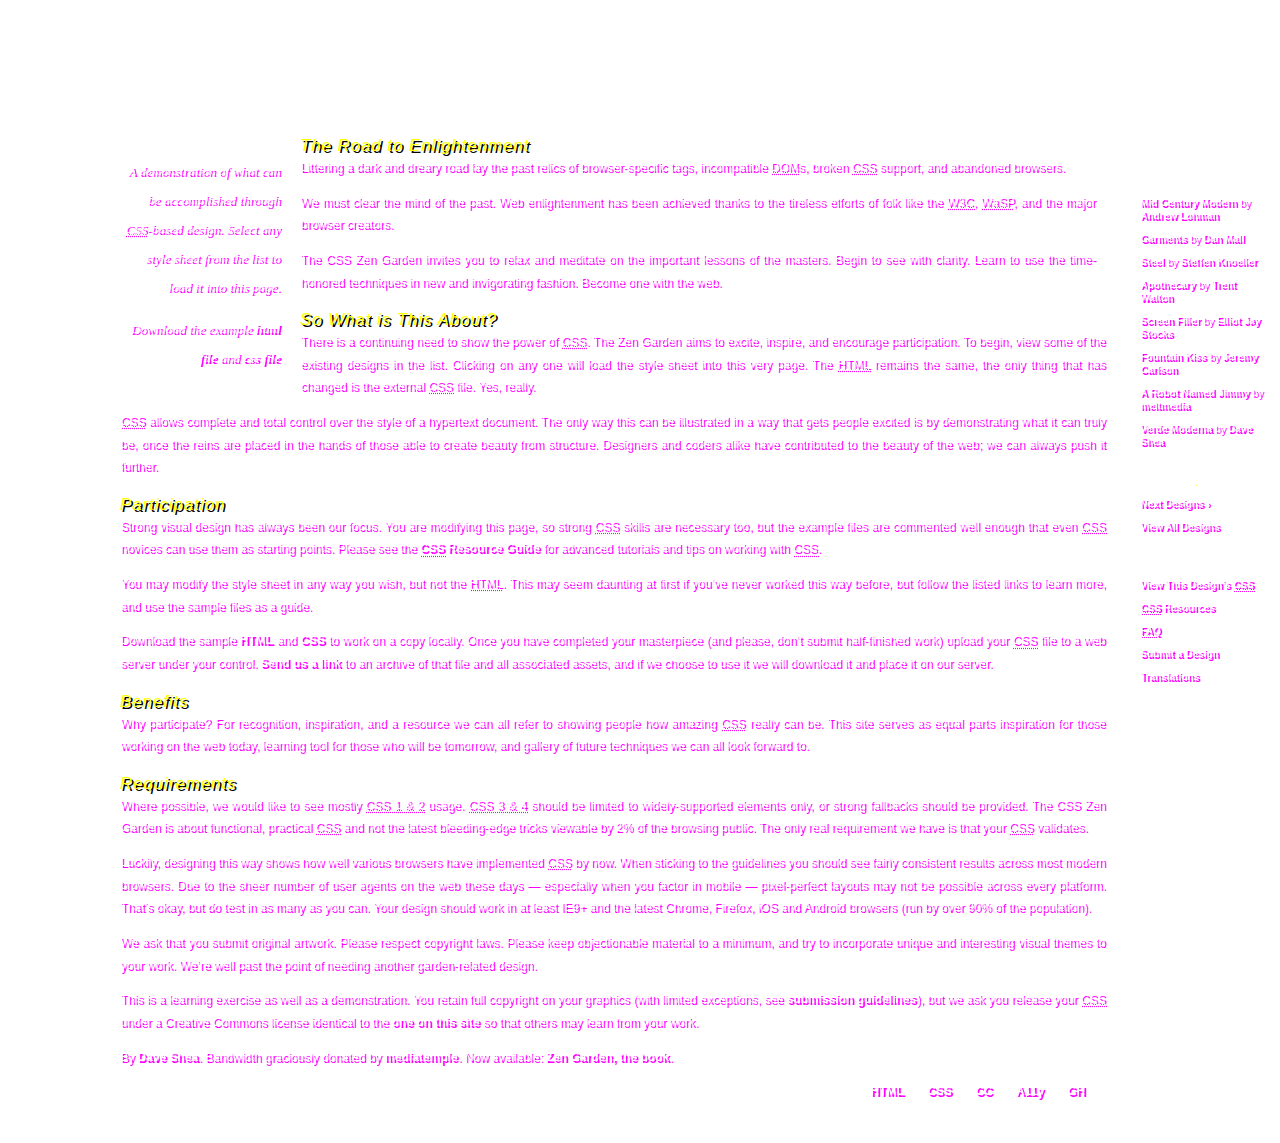
<file: index.html>
<!DOCTYPE html>
<html lang="en">
<head>
	<meta charset="utf-8">
	<title>CSS Zen Garden: The Beauty of CSS Design</title>

	<link rel="stylesheet" media="screen" href="style.css?v=8may2013">
	<link rel="alternate" type="application/rss+xml" title="RSS" href="http://www.csszengarden.com/zengarden.xml">

	<meta name="viewport" content="width=device-width, initial-scale=1.0">
	<meta name="author" content="Dave Shea">
	<meta name="description" content="A demonstration of what can be accomplished visually through CSS-based design.">
	<meta name="robots" content="all">


	<!--[if lt IE 9]>
	<script src="script/html5shiv.js"></script>
	<![endif]-->
</head>

<!--



	View source is a feature, not a bug. Thanks for your curiosity and
	interest in participating!

	Here are the submission guidelines for the new and improved csszengarden.com:

	- CSS3? Of course! Prefix for ALL browsers where necessary.
	- go responsive; test your layout at multiple screen sizes.
	- your browser testing baseline: IE9+, recent Chrome/Firefox/Safari, and iOS/Android
	- Graceful degradation is acceptable, and in fact highly encouraged.
	- use classes for styling. Don't use ids.
	- web fonts are cool, just make sure you have a license to share the files. Hosted
	  services that are applied via the CSS file (ie. Google Fonts) will work fine, but
	  most that require custom HTML won't. TypeKit is supported, see the readme on this
	  page for usage instructions: https://github.com/mezzoblue/csszengarden.com/

	And a few tips on building your CSS file:

	- use :first-child, :last-child and :nth-child to get at non-classed elements
	- use ::before and ::after to create pseudo-elements for extra styling
	- use multiple background images to apply as many as you need to any element
	- use the Kellum Method for image replacement, if still needed. http://goo.gl/GXxdI
	- don't rely on the extra divs at the bottom. Use ::before and ::after instead.

		
-->

<body id="css-zen-garden">
<div class="page-wrapper">

	<section class="intro" id="zen-intro">
		<header role="banner">
			<h1>CSS Zen Garden</h1>
			<h2>The Beauty of <abbr title="Cascading Style Sheets">CSS</abbr> Design</h2>
		</header>

		<div class="summary" id="zen-summary" role="article">
			<p>A demonstration of what can be accomplished through <abbr title="Cascading Style Sheets">CSS</abbr>-based design. Select any style sheet from the list to load it into this page.</p>
			<p>Download the example <a href="/examples/index" title="This page's source HTML code, not to be modified.">html file</a> and <a href="/examples/style.css" title="This page's sample CSS, the file you may modify.">css file</a></p>
		</div>

		<div class="preamble" id="zen-preamble" role="article">
			<h3>The Road to Enlightenment</h3>
			<p>Littering a dark and dreary road lay the past relics of browser-specific tags, incompatible <abbr title="Document Object Model">DOM</abbr>s, broken <abbr title="Cascading Style Sheets">CSS</abbr> support, and abandoned browsers.</p>
			<p>We must clear the mind of the past. Web enlightenment has been achieved thanks to the tireless efforts of folk like the <abbr title="World Wide Web Consortium">W3C</abbr>, <abbr title="Web Standards Project">WaSP</abbr>, and the major browser creators.</p>
			<p>The CSS Zen Garden invites you to relax and meditate on the important lessons of the masters. Begin to see with clarity. Learn to use the time-honored techniques in new and invigorating fashion. Become one with the web.</p>
		</div>
	</section>

	<div class="main supporting" id="zen-supporting" role="main">
		<div class="explanation" id="zen-explanation" role="article">
			<h3>So What is This About?</h3>
			<p>There is a continuing need to show the power of <abbr title="Cascading Style Sheets">CSS</abbr>. The Zen Garden aims to excite, inspire, and encourage participation. To begin, view some of the existing designs in the list. Clicking on any one will load the style sheet into this very page. The <abbr title="HyperText Markup Language">HTML</abbr> remains the same, the only thing that has changed is the external <abbr title="Cascading Style Sheets">CSS</abbr> file. Yes, really.</p>
			<p><abbr title="Cascading Style Sheets">CSS</abbr> allows complete and total control over the style of a hypertext document. The only way this can be illustrated in a way that gets people excited is by demonstrating what it can truly be, once the reins are placed in the hands of those able to create beauty from structure. Designers and coders alike have contributed to the beauty of the web; we can always push it further.</p>
		</div>

		<div class="participation" id="zen-participation" role="article">
			<h3>Participation</h3>
			<p>Strong visual design has always been our focus. You are modifying this page, so strong <abbr title="Cascading Style Sheets">CSS</abbr> skills are necessary too, but the example files are commented well enough that even <abbr title="Cascading Style Sheets">CSS</abbr> novices can use them as starting points. Please see the <a href="/pages/resources/" title="A listing of CSS-related resources"><abbr title="Cascading Style Sheets">CSS</abbr> Resource Guide</a> for advanced tutorials and tips on working with <abbr title="Cascading Style Sheets">CSS</abbr>.</p>
			<p>You may modify the style sheet in any way you wish, but not the <abbr title="HyperText Markup Language">HTML</abbr>. This may seem daunting at first if you&#8217;ve never worked this way before, but follow the listed links to learn more, and use the sample files as a guide.</p>
			<p>Download the sample <a href="/examples/index" title="This page's source HTML code, not to be modified.">HTML</a> and <a href="/examples/style.css" title="This page's sample CSS, the file you may modify.">CSS</a> to work on a copy locally. Once you have completed your masterpiece (and please, don&#8217;t submit half-finished work) upload your <abbr title="Cascading Style Sheets">CSS</abbr> file to a web server under your control. <a href="/pages/submit/" title="Use the contact form to send us your CSS file">Send us a link</a> to an archive of that file and all associated assets, and if we choose to use it we will download it and place it on our server.</p>
		</div>

		<div class="benefits" id="zen-benefits" role="article">
			<h3>Benefits</h3>
			<p>Why participate? For recognition, inspiration, and a resource we can all refer to showing people how amazing <abbr title="Cascading Style Sheets">CSS</abbr> really can be. This site serves as equal parts inspiration for those working on the web today, learning tool for those who will be tomorrow, and gallery of future techniques we can all look forward to.</p>
		</div>

		<div class="requirements" id="zen-requirements" role="article">
			<h3>Requirements</h3>
			<p>Where possible, we would like to see mostly <abbr title="Cascading Style Sheets, levels 1 and 2">CSS 1 &amp; 2</abbr> usage. <abbr title="Cascading Style Sheets, levels 3 and 4">CSS 3 &amp; 4</abbr> should be limited to widely-supported elements only, or strong fallbacks should be provided. The CSS Zen Garden is about functional, practical <abbr title="Cascading Style Sheets">CSS</abbr> and not the latest bleeding-edge tricks viewable by 2% of the browsing public. The only real requirement we have is that your <abbr title="Cascading Style Sheets">CSS</abbr> validates.</p>
			<p>Luckily, designing this way shows how well various browsers have implemented <abbr title="Cascading Style Sheets">CSS</abbr> by now. When sticking to the guidelines you should see fairly consistent results across most modern browsers. Due to the sheer number of user agents on the web these days &#8212; especially when you factor in mobile &#8212; pixel-perfect layouts may not be possible across every platform. That&#8217;s okay, but do test in as many as you can. Your design should work in at least IE9+ and the latest Chrome, Firefox, iOS and Android browsers (run by over 90% of the population).</p>
			<p>We ask that you submit original artwork. Please respect copyright laws. Please keep objectionable material to a minimum, and try to incorporate unique and interesting visual themes to your work. We&#8217;re well past the point of needing another garden-related design.</p>
			<p>This is a learning exercise as well as a demonstration. You retain full copyright on your graphics (with limited exceptions, see <a href="/pages/submit/guidelines/">submission guidelines</a>), but we ask you release your <abbr title="Cascading Style Sheets">CSS</abbr> under a Creative Commons license identical to the <a href="http://creativecommons.org/licenses/by-nc-sa/3.0/" title="View the Zen Garden's license information.">one on this site</a> so that others may learn from your work.</p>
			<p role="contentinfo">By <a href="http://www.mezzoblue.com/">Dave Shea</a>. Bandwidth graciously donated by <a href="http://www.mediatemple.net/">mediatemple</a>. Now available: <a href="http://www.amazon.com/exec/obidos/ASIN/0321303474/mezzoblue-20/">Zen Garden, the book</a>.</p>
		</div>

		<footer>
			<a href="http://validator.w3.org/check/referer" title="Check the validity of this site&#8217;s HTML" class="zen-validate-html">HTML</a>
			<a href="http://jigsaw.w3.org/css-validator/check/referer" title="Check the validity of this site&#8217;s CSS" class="zen-validate-css">CSS</a>
			<a href="http://creativecommons.org/licenses/by-nc-sa/3.0/" title="View the Creative Commons license of this site: Attribution-NonCommercial-ShareAlike." class="zen-license">CC</a>
			<a href="http://mezzoblue.com/zengarden/faq/#aaa" title="Read about the accessibility of this site" class="zen-accessibility">A11y</a>
			<a href="https://github.com/mezzoblue/csszengarden.com" title="Fork this site on Github" class="zen-github">GH</a>
		</footer>

	</div>


	<aside class="sidebar" role="complementary">
		<div class="wrapper">

			<div class="design-selection" id="design-selection">
				<h3 class="select">Select a Design:</h3>
				<nav role="navigation">
					<ul>
					<li>
						<a href="/221/" class="design-name">Mid Century Modern</a> by						<a href="http://andrewlohman.com/" class="designer-name">Andrew Lohman</a>
					</li>					<li>
						<a href="/220/" class="design-name">Garments</a> by						<a href="http://danielmall.com/" class="designer-name">Dan Mall</a>
					</li>					<li>
						<a href="/219/" class="design-name">Steel</a> by						<a href="http://steffen-knoeller.de" class="designer-name">Steffen Knoeller</a>
					</li>					<li>
						<a href="/218/" class="design-name">Apothecary</a> by						<a href="http://trentwalton.com" class="designer-name">Trent Walton</a>
					</li>					<li>
						<a href="/217/" class="design-name">Screen Filler</a> by						<a href="http://elliotjaystocks.com/" class="designer-name">Elliot Jay Stocks</a>
					</li>					<li>
						<a href="/216/" class="design-name">Fountain Kiss</a> by						<a href="http://jeremycarlson.com" class="designer-name">Jeremy Carlson</a>
					</li>					<li>
						<a href="/215/" class="design-name">A Robot Named Jimmy</a> by						<a href="http://meltmedia.com/" class="designer-name">meltmedia</a>
					</li>					<li>
						<a href="/214/" class="design-name">Verde Moderna</a> by						<a href="http://www.mezzoblue.com/" class="designer-name">Dave Shea</a>
					</li>					</ul>
				</nav>
			</div>

			<div class="design-archives" id="design-archives">
				<h3 class="archives">Archives:</h3>
				<nav role="navigation">
					<ul>
						<li class="next">
							<a href="/214/page1">
								Next Designs <span class="indicator">&rsaquo;</span>
							</a>
						</li>
						<li class="viewall">
							<a href="/pages/alldesigns/" title="View every submission to the Zen Garden.">
								View All Designs							</a>
						</li>
					</ul>
				</nav>
			</div>

			<div class="zen-resources" id="zen-resources">
				<h3 class="resources">Resources:</h3>
				<ul>
					<li class="view-css">
						<a href="style.css" title="View the source CSS file of the currently-viewed design.">
							View This Design&#8217;s <abbr title="Cascading Style Sheets">CSS</abbr>						</a>
					</li>
					<li class="css-resources">
						<a href="/pages/resources/" title="Links to great sites with information on using CSS.">
							<abbr title="Cascading Style Sheets">CSS</abbr> Resources						</a>
					</li>
					<li class="zen-faq">
						<a href="/pages/faq/" title="A list of Frequently Asked Questions about the Zen Garden.">
							<abbr title="Frequently Asked Questions">FAQ</abbr>						</a>
					</li>
					<li class="zen-submit">
						<a href="/pages/submit/" title="Send in your own CSS file.">
							Submit a Design						</a>
					</li>
					<li class="zen-translations">
						<a href="/pages/translations/" title="View translated versions of this page.">
							Translations						</a>
					</li>
				</ul>
			</div>
		</div>
	</aside>


</div>

<!--

	These superfluous divs/spans were originally provided as catch-alls to add extra imagery.
	These days we have full ::before and ::after support, favour using those instead.
	These only remain for historical design compatibility. They might go away one day.
		
-->
<div class="extra1" role="presentation"></div><div class="extra2" role="presentation"></div><div class="extra3" role="presentation"></div>
<div class="extra4" role="presentation"></div><div class="extra5" role="presentation"></div><div class="extra6" role="presentation"></div>

</body>
</html>
</file>
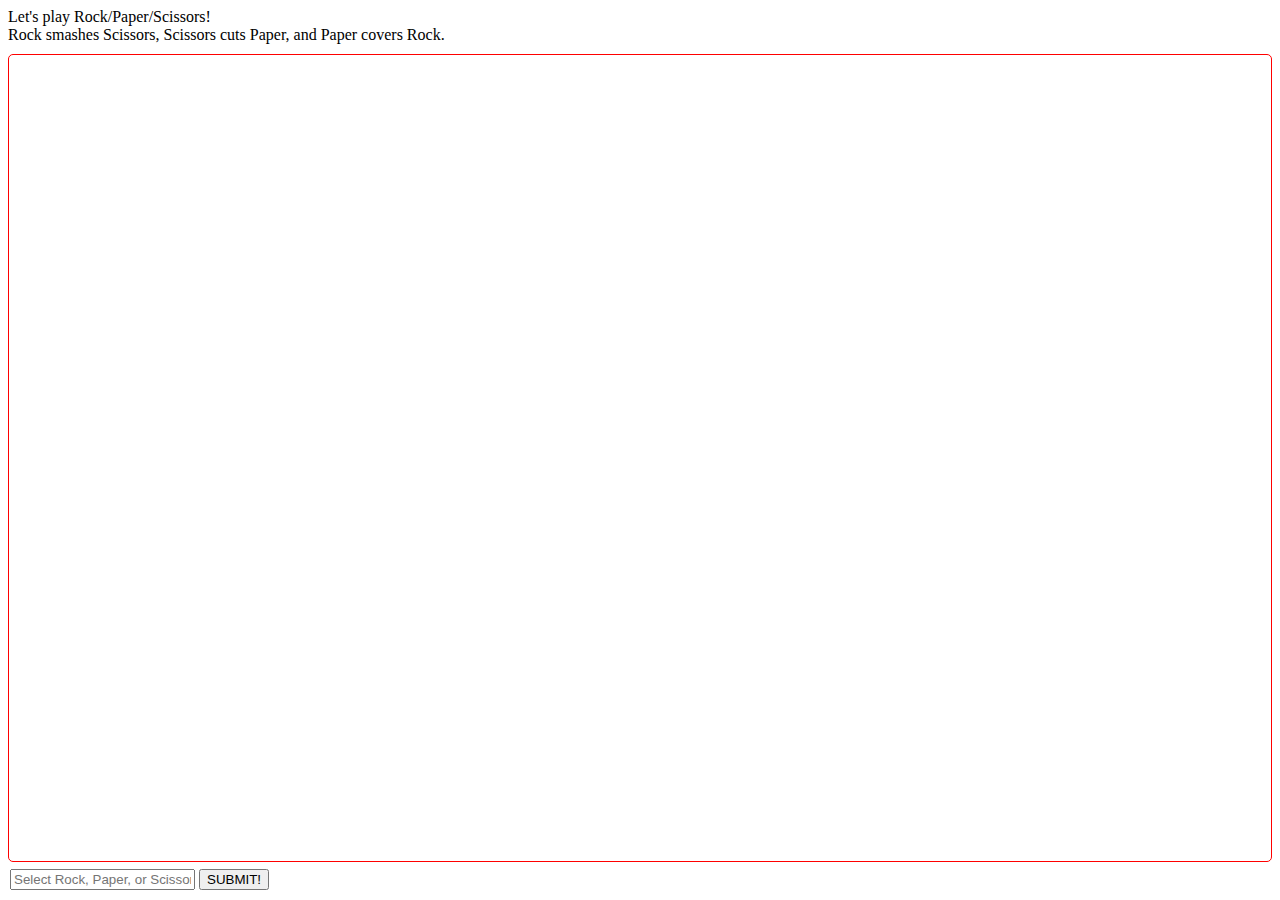
<file: rps/index.html>
<head>
	<title>AI Rock Paper Scissors v0.1.0</title>
	<link rel="stylesheet" type="text/css" href="./style.css" />
	<link rel="icon" type="image/x-icon" href="./favicon.png" />
</head>

<body>
	<div id="insturctions">
		<p>Let's play Rock/Paper/Scissors!<br>
		Rock smashes Scissors, Scissors cuts Paper, and Paper covers Rock.</p>
	</div>
	<div id="gameLog">&nbsp</div>
	<div id="userInput">
		<input type="text" id="plyInput" name="plyChoice" placeholder="Select Rock, Paper, or Scissors." onkeydown="keyChecker(this)" />
		<input type="button" id="btnSubmit" name="btnSubmit" value="SUBMIT!" />
	</div>
</body>

<script>
	var plyChoice, plyChoiceText, compChoice, compChoiceText, options;
	options = ["rock", "paper", "scissors"], weights = [32,32,32];

	document.getElementById("btnSubmit").addEventListener("click", logic);

	function keyChecker(element){
		if (event.key == "Enter"){
			logic();
		}
	}

	function logic(){
		var message;
		plyChoiceText = document.getElementById("plyInput").value;

		if (options.includes(plyChoiceText.toLowerCase())){
			compChoice = Math.random(); //random number from 0 to 1
			//compChoice = Math.floor(compChoice * 3); // convert to [0,1,2] by multiplying compChoice by 3, and rounding down
			compChoice *= (weights[0] + weights[1] + weights[2]);
			//compChoiceText = options[compChoice]; //sets cpu's rps
			compChoiceText = "rock";

			if (compChoice > weights[0]){
				compChoiceText = "paper";
			}
			if (compChoice > weights[0] + weights[1]){
				compChoiceText = "scissors";
			}

			compChoice = options.indexOf(compChoiceText);
			plyChoice = options.indexOf(plyChoiceText);

			var result = (3+(plyChoice - compChoice)) % 3;

			message = "I picked '" + compChoiceText + "'. You picked '" + plyChoiceText; //sets message before win result

			//adds result at the end of message
			if (result == 0){ 
				message = message + "'. We tied."; 
			} else if (result == 1){
				message = message +  "'. You win!!";
				weights[compChoice] *= .5;
			} else {
				message = message +  "'. You LOST.";
				weights[compChoice] *= 2;
			}
		} else {
			message = "Please type 'rock', 'paper', or 'scissors'.";
		}
		document.getElementById("gameLog").innerHTML = document.getElementById("gameLog").innerHTML + "<p>" + message + "</p>" 

		document.getElementById("plyInput").value = "";

		//document.getElementById("gameLog").innerHTML = document.getElementById("gameLog").innerHTML + "<p>" + compChoice + plyChoice + result + "</p>" 
	}
</script>
</file>
<file: style.css>
/* css Zen Garden default style v1.02 */
/* css released under Creative Commons License - http://creativecommons.org/licenses/by-nc-sa/1.0/  */

/* This file based on 'Tranquille' by Dave Shea */
/* You may use this file as a foundation for any new work, but you may find it easier to start from scratch. */
/* Not all elements are defined in this file, so you'll most likely want to refer to the xhtml as well. */

/* Your images should be linked as if the CSS file sits in the same folder as the images. ie. no paths. */


/* basic elements */
html {
	margin: 0;
	padding: 0;
	}
body { 
	font: 75% georgia, sans-serif;
	line-height: 1.88889;
	color: #FFFFFF;
	background: #fff url(http://csszengarden.com/001/blossoms.jpg) no-repeat bottom right; 
	margin: 0; 
	padding: 0;
	text-shadow: 2px 2px #FF00FF;
	}
p { 
	margin-top: 0; 
	text-align: justify;
	text-shadow: 2px 2px #FF00FF;
	color: #FFFFFF;
	}
h3 { 
	font: italic normal 1.4em georgia, sans-serif;
	letter-spacing: 1px; 
	text-shadow: 2px 2px #000000;
	margin-bottom: 0; 
	color: #FFFF00;
	}
a:link { 
	font-weight: bold; 
	text-decoration: none; 
	color: #FFFFFF;
	}
a:visited { 
	font-weight: bold; 
	text-decoration: none; 
	color: #FFFFFF;
	}
a:hover, a:focus, a:active { 
	text-decoration: underline; 
	color: #0000FF;
	}
abbr {
	border-bottom: none;
	}


/* specific divs */
.page-wrapper { 
	background: url(https://external-content.duckduckgo.com/iu/?u=https%3A%2F%2Fkb.rspca.org.au%2Fwp-content%2Fuploads%2F2023%2F07%2Feastern-long-neck-turtle.jpg) top left; 
	padding: 0 175px 0 110px;  
	margin: 0; 
	position: relative;
	}

.intro { 
	min-width: 470px;
	width: 100%;
	}

header h1 { 
	background: transparent url(https://external-content.duckduckgo.com/iu/?u=https%3A%2F%2Fmedia.tenor.com%2FFoZbLP89nLwAAAAi%2Fglaggle-glaggle-ball.gif) no-repeat top left;
	margin-top: 10px;
	display: block;
	width: 219px;
	height: 87px;
	float: left;
	color: #FFFFFF;

	text-indent: 100%;
	white-space: nowrap;
	overflow: hidden;
	}
header h2 { 
	background: transparent url(http://csszengarden.com/001/h2.gif) no-repeat top left; 
	margin-top: 58px; 
	margin-bottom: 40px; 
	width: 200px; 
	height: 18px; 
	float: right;
	color: #FFFFFF;

	text-indent: 100%;
	white-space: nowrap;
	overflow: hidden;
	}
header {
	padding-top: 20px;
	height: 87px;
	color: #FFFFFF; 
}

.summary {
	clear: both; 
	margin: 20px 20px 20px 10px; 
	width: 160px; 
	float: left;
	}
.summary p {
	font: italic 1.1em/2.2 georgia; 
	text-align: right;
	}

.preamble {
	clear: right; 
	padding: 0px 10px 0 10px;
	}
.supporting {	
	padding-left: 10px; 
	margin-bottom: 40px;
	}

footer { 
	text-align: right; 
	}
footer a:link, footer a:visited { 
	margin-right: 20px; 
	}

.sidebar {
	margin-left: 600px; 
	position: absolute; 
	top: 0; 
	right: 0;
	}
.sidebar .wrapper { 
	font: 10px verdana, sans-serif; 
	background: transparent url(https://external-content.duckduckgo.com/iu/?u=https%3A%2F%2Fi.pinimg.com%2Foriginals%2F96%2F7c%2F4c%2F967c4c96324d5fe3e02c9f107f3cdd56.jpg) top left repeat-y; 
	padding: 10px; 
	margin-top: 150px; 
	width: 130px; 
	}
.sidebar h3.select { 
	background: transparent url(http://csszengarden.com/001/h3.gif) no-repeat top left; 
	margin: 10px 0 5px 0; 
	width: 97px; 
	height: 16px; 

	text-indent: 100%;
	white-space: nowrap;
	overflow: hidden;
	}
.sidebar h3.archives { 
	background: transparent url(http://csszengarden.com/001/h5.gif) no-repeat top left; 
	margin: 25px 0 5px 0; 
	width:57px; 
	height: 14px; 

	text-indent: 100%;
	white-space: nowrap;
	overflow: hidden;
	}
.sidebar h3.resources { 
	background: transparent url(http://csszengarden.com/001/h6.gif) no-repeat top left; 
	margin: 25px 0 5px 0; 
	width:63px; 
	height: 10px; 

	text-indent: 100%;
	white-space: nowrap;
	overflow: hidden;
	}


.sidebar ul {
	margin: 0;
	padding: 0;
	}
.sidebar li {
	line-height: 1.3em; 
	background: transparent url(http://csszengarden.com/001/cr1.gif) no-repeat top right; 
	display: block; 
	padding-top: 5px; 
	margin-bottom: 5px;
	list-style-type: none;
	}
.sidebar li a:link {
	color: #FFFFFF;
	}
.sidebar li a:visited {
	color: #0000FF;
	}


.extra1 {
	background: transparent url(http://csszengarden.com/001/cr2.gif) top left no-repeat; 
	position: absolute; 
	top: 40px; 
	right: 0; 
	width: 148px; 
	height: 110px;
	}
</file>
<file: rps/style.css>
#userInput{
	position: absolute;
	bottom: 10px;
	left: 10px;
	width: 99%;
}

#gameLog{
	border: solid red 1px;
	border-radius: 5px;
	height: 90%;
	overflow-y: scroll;
	padding: 5px;
	font-size: 15pt;
}

p{
	margin: 0px 0px 10px 0px;
}
</file>
